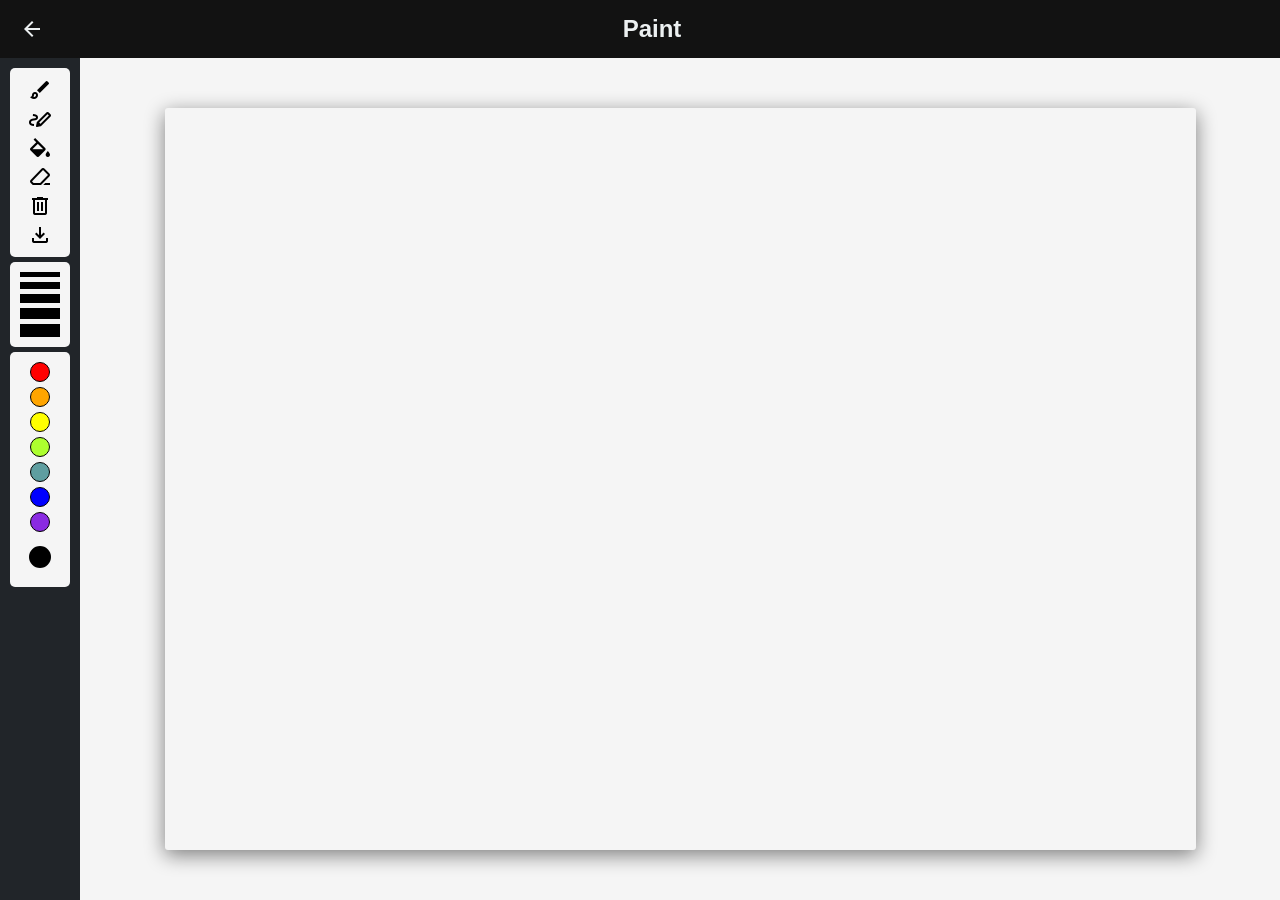
<file: index.html>
<!DOCTYPE html>
<html lang="pt-br">
  <head>
    <meta charset="UTF-8" />
    <meta name="viewport" content="width=device-width, initial-scale=1.0" />
    <title>Paint | Dev Rafael da Costa Silva</title>

    <link rel="shortcut icon" href="favicon.ico" type="image/x-icon">

    <link
      rel="stylesheet"
      href="https://fonts.googleapis.com/css2?family=Material+Symbols+Outlined:opsz,wght,FILL,GRAD@20..48,100..700,0..1,-50..200"
    />

    <link rel="stylesheet" href="styles/style.css" />
  </head>
  <body>
    <header class="home-header">
      <a href="https://rafaelcostasilva1501.github.io/Mini-Game/">
        <span class="material-symbols-outlined">arrow_back</span>
      </a>
      <h1>Paint</h1>
    </header>

    <main>
      <nav>
        <div>
          <div class="tool-box">
            <abbr title="Pincel">
              <button class="tool pencil" data-tool="brush">
                <span class="material-symbols-outlined">brush</span>
              </button>
            </abbr>

            <abbr title="Pincel 2">
              <button class="tool pencil" data-tool="brush-two">
                <span class="material-symbols-outlined">stylus_note</span>
              </button>
            </abbr>

            <abbr title="Balde de Tinta">
              <button class="tool pencil" data-tool="bucket">
                <span class="material-symbols-outlined">colors</span>
              </button>
            </abbr>

            <abbr title="Borracha">
              <button class="tool pencil" data-tool="erase">
                <span class="material-symbols-outlined">ink_eraser</span>
              </button>
            </abbr>

            <abbr title="Limpar tela">
              <button class="tool clear">
                <span class="material-symbols-outlined">delete</span>
              </button>
            </abbr>

            <abbr title="Baixar imagem">
              <button class="tool download">
                <span class="material-symbols-outlined">download</span>
              </button>
            </abbr>
          </div>
        </div>
        
        <div>
          <div class="tool-box">
            <button data-size="5" class="tool size"></button>

            <button data-size="7" class="tool size"></button>

            <button data-size="9" class="tool size"></button>

            <button data-size="11" class="tool size"></button>

            <button data-size="13" class="tool size"></button>
          </div>

          <div class="tool-box">
            <button
              class="color"
              style="background-color: #ff0000"
              data-color="#ff0000"
            ></button>
            <button
              class="color"
              style="background-color: #ffa500"
              data-color="#ffa500"
            ></button>
            <button
              class="color"
              style="background-color: #ffff00"
              data-color="#ffff00"
            ></button>
            <button
              class="color"
              style="background-color: #adff2f"
              data-color="#adff2f"
            ></button>
            <button
              class="color"
              style="background-color: #5f9ea0"
              data-color="#5f9ea0"
            ></button>
            <button
              class="color"
              style="background-color: #0000ff"
              data-color="#0000ff"
            ></button>
            <button
              class="color"
              style="background-color: #8a2be2"
              data-color="#8a2be2"
            ></button>

            <input type="color" id="Icolor" />
          </div>
        </div>
      </nav>

      <section class="screen-size"><canvas></canvas></section>
    </main>

    <script src="script.js"></script>
  </body>
</html>
</file>
<file: styles/style.css>
@charset "UTF-8";

* {
  margin: 0;
  padding: 0;
  box-sizing: border-box;
}

body {
  display: flex;
  flex-direction: column;

  width: 100vw;
  height: 100vh;

  background-color: #f5f5f5;
}

.home-header {
  display: flex;
  align-items: center;
  justify-content: space-between;
  background-color: #121212;
  padding: 15px 20px;
  color: #ecf0f1;
  font-family: "Arial", sans-serif;
}

.home-header a {
  display: flex;
  text-decoration: none;
  color: #ecf0f1;
  transition: color 0.3s;
}

.home-header a:hover {
  color: #5b30c0;
}

.home-header h1 {
  font-size: 24px;
  margin: 0;
  flex-grow: 1;
  text-align: center;
}

main {
  display: flex;
  flex-direction: column;
  align-items: center;

  height: 100%;
}

nav {
  display: flex;
  flex-direction: column;
  justify-content: space-around;
  gap: 5px;

  width: 100%;
  padding: 10px;

  background-color: #212529;
}

nav > div {
  display: flex;
  gap: 5px;
}

.tool-box {
  display: flex;
  align-items: center;
  flex: 1;
  gap: 5px;

  padding: 10px;

  background-color: #f5f5f5;
  border-radius: 5px;
}

.tool-box abbr {
  text-decoration: none;
}

.tool {
  display: flex;
  justify-content: center;
  align-items: center;

  background: none;
  border: none;

  transition: all 0.3s;
  cursor: pointer;
}

.tool:hover {
  transform: scale(1.1);
}

.size {
  height: 100%;
  background-color: black;
}

.tool-box .size:nth-of-type(1) {
  width: 5px;
}

.tool-box .size:nth-of-type(2) {
  width: 7px;
}

.tool-box .size:nth-of-type(3) {
  width: 9px;
}

.tool-box .size:nth-of-type(4) {
  width: 11px;
}

.tool-box .size:nth-of-type(5) {
  width: 13px;
}

.color {
  width: 20px;
  height: 20px;

  border: 1px solid black;
  border-radius: 50%;

  transition: all 0.3s;
  cursor: pointer;
}

.color:hover {
  transform: scale(1.1);
}

input[type="color"] {
  display: flex;

  width: 40px;
  height: 40px;
  padding: 5px 7px;

  background: none;
  border: none;

  transition: all 0.3s;
  cursor: pointer;
}

input[type="color"]:hover {
  transform: scale(1.1);
}

input[type="color"]::-webkit-color-swatch {
  border: 2px solid black;
  border-radius: 50%;
}

.screen-size {
  display: flex;
  justify-content: center;
  align-items: center;

  width: 100%;
  height: 100%;
}

canvas {
  border-radius: 3px;
  box-shadow: 0px 5px 20px #0000007e;
}

@media (min-width: 900px) {
  main {
    flex-direction: row;
    justify-content: flex-start;
  }

  nav {
    justify-content: start;
    flex-direction: column;
    height: 100%;
    width: min-content;
  }

  nav > div {
    flex-direction: column;
  }

  .tool-box {
    flex-direction: column;
    flex: 0;
  }

  .tool-box .size:nth-of-type(1) {
    width: 100%;
    height: 5px;
  }

  .tool-box .size:nth-of-type(2) {
    width: 100%;
    height: 7px;
  }

  .tool-box .size:nth-of-type(3) {
    width: 100%;
    height: 9px;
  }

  .tool-box .size:nth-of-type(4) {
    width: 100%;
    height: 11px;
  }

  .tool-box .size:nth-of-type(5) {
    width: 100%;
    height: 13px;
  }
}
</file>
